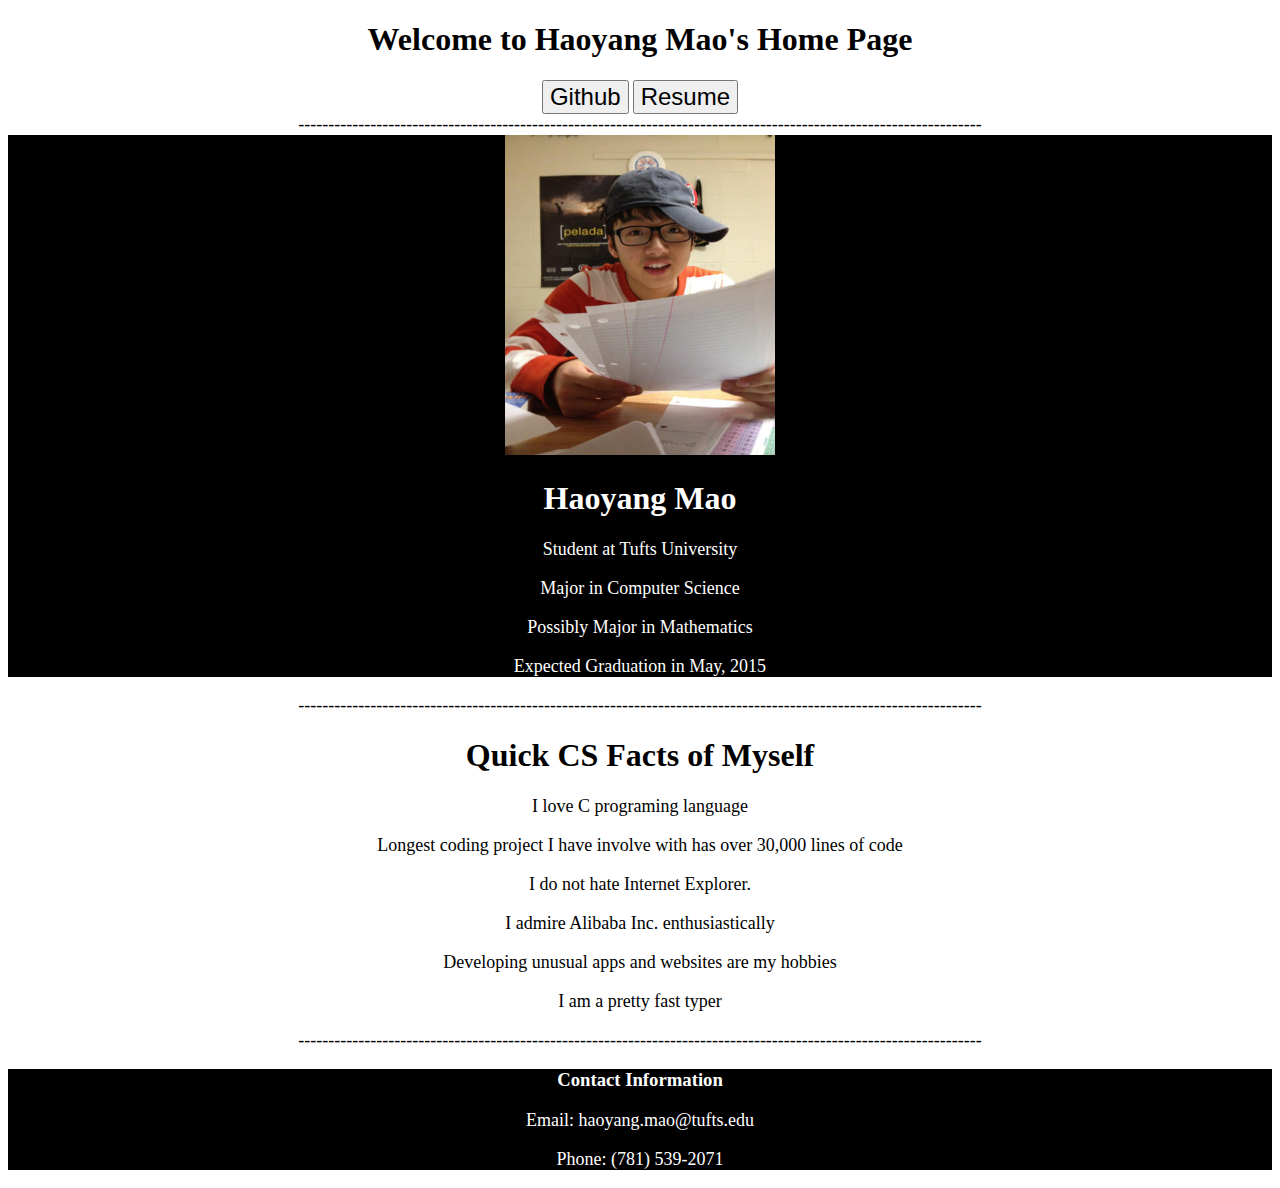
<file: index.html>
<!DOCTYPE html PUBLIC "-//W3C//DTD HTML 4.0 Strict//EN">
<html>

<title>Haoyang Mao's Home Page</title>

<body>



<head>
<div class="num1">
<h1>Welcome to Haoyang Mao's Home Page</h1>
<link rel="stylesheet" type="text/css" href="home.css">
</div>
</head>

<div class="num2">
	<nav>
		<button><a href="https://github.com/maohaoyang">Github</a></button>
		<button><a href="Resume.pdf">Resume</a></button>
	</nav>

</div>

<div class="blank">------------------------------------------------------------------------------------------------------------------</div>


<div class="num3">

  	<div class="head_photo">
    	<img src="head_photo.jpg" alt="Personal_Photo" width="270px" height="320px">
    </div>	
        
  	<h1>Haoyang Mao</h1>
  	<p>Student at Tufts University</p>
  	<p>Major in Computer Science</p>
  	<P>Possibly Major in Mathematics</P>
  	<p>Expected Graduation in May, 2015</p>

</div>


<div class="blank">------------------------------------------------------------------------------------------------------------------</div>


<div class="num4">

	<h1>Quick CS Facts of Myself</h1>
		<p>I love C programing language</p>
		<p>Longest coding project I have involve with has over 30,000 lines of code</p>
		<p>I do not hate Internet Explorer.</p>
		<p>I admire Alibaba Inc. enthusiastically</p>
		<p>Developing unusual apps and websites are my hobbies</p>
		<p>I am a pretty fast typer</p> 
</div>
<div class="blank">------------------------------------------------------------------------------------------------------------------</div>

<div class="num5">
	<h3 class="contact">Contact Information</h3>
	<p>Email: haoyang.mao@tufts.edu</p>
	<p>Phone: (781) 539-2071</p>
</div> 

</div>

</body>
</html>
</file>
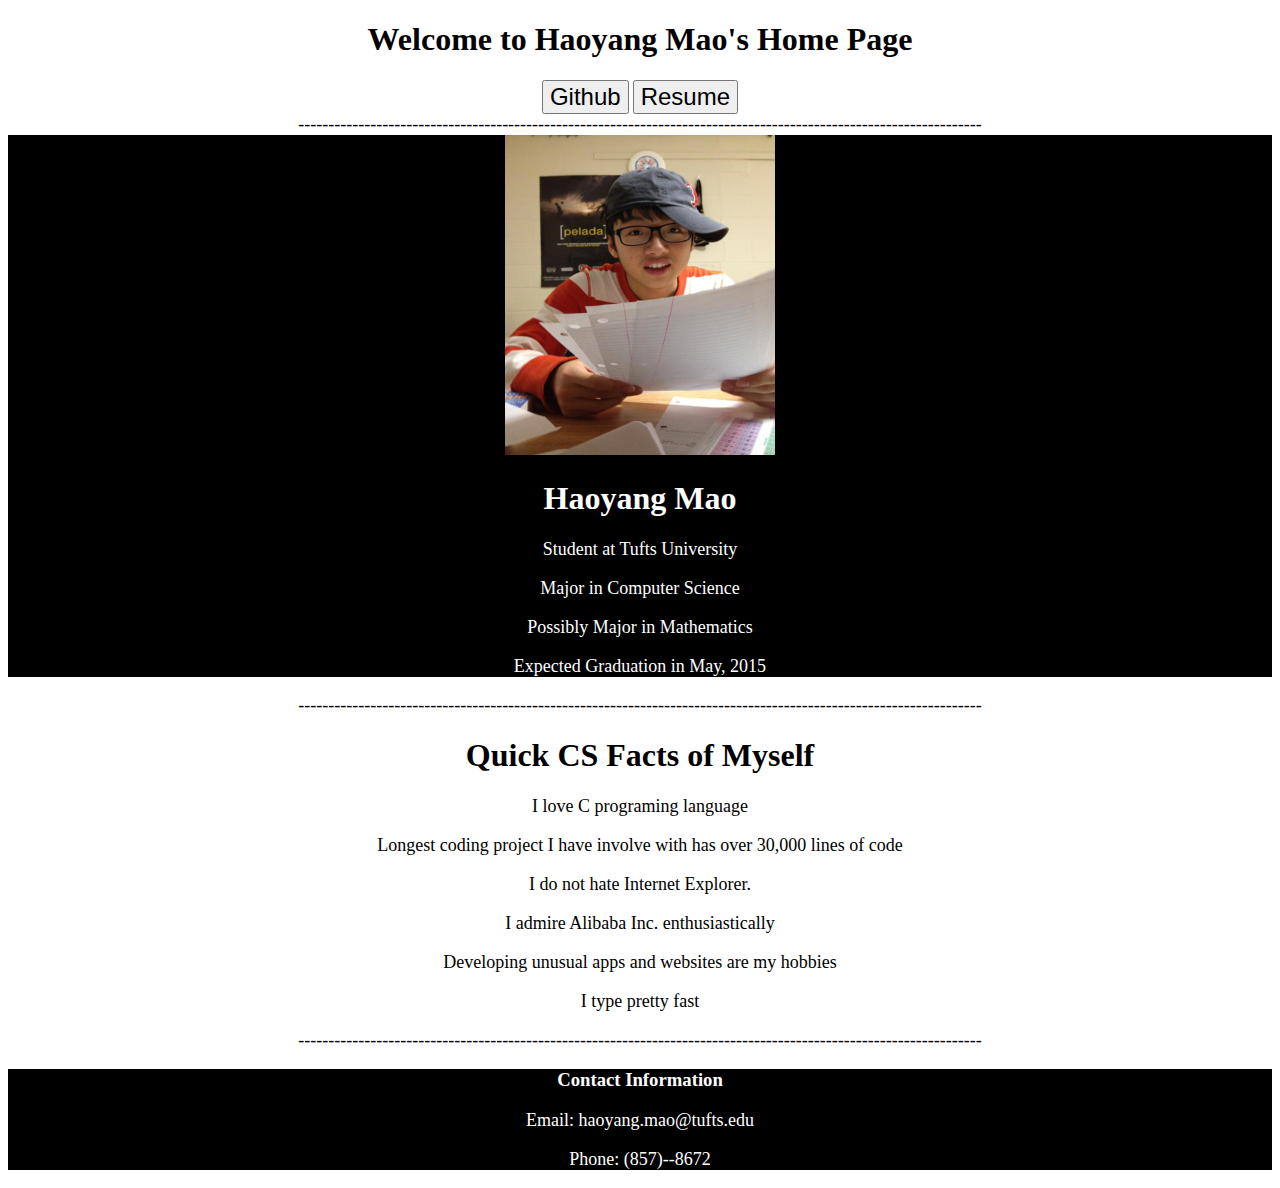
<file: home.html>
<!DOCTYPE html PUBLIC "-//W3C//DTD HTML 4.0 Strict//EN">
<html>

<title>Haoyang Mao's Home Page</title>

<body>



<head>
<div class="num1">
<h1>Welcome to Haoyang Mao's Home Page</h1>
<link rel="stylesheet" type="text/css" href="home.css">
</div>
</head>

<div class="num2">
	<nav>
		<button><a href="https://github.com/maohaoyang">Github</a></button>
		<button><a href="Resume.pdf">Resume</a></button>
	</nav>

</div>

<div class="blank">------------------------------------------------------------------------------------------------------------------</div>


<div class="num3">

  	<div class="head_photo">
    	<img src="head_photo.jpg" alt="Personal_Photo" width="270px" height="320px">
    </div>	
        
  	<h1>Haoyang Mao</h1>
  	<p>Student at Tufts University</p>
  	<p>Major in Computer Science</p>
  	<P>Possibly Major in Mathematics</P>
  	<p>Expected Graduation in May, 2015</p>

</div>


<div class="blank">------------------------------------------------------------------------------------------------------------------</div>


<div class="num4">

	<h1>Quick CS Facts of Myself</h1>
		<p>I love C programing language</p>
		<p>Longest coding project I have involve with has over 30,000 lines of code</p>
		<p>I do not hate Internet Explorer.</p>
		<p>I admire Alibaba Inc. enthusiastically</p>
		<p>Developing unusual apps and websites are my hobbies</p>
		<p>I type pretty fast</p> 
</div>
<div class="blank">------------------------------------------------------------------------------------------------------------------</div>

<div class="num5">
	<h3 class="contact">Contact Information</h3>
	<p>Email: haoyang.mao@tufts.edu</p>
	<p>Phone: (857)--8672</p>
</div> 

</div>

</body>
</html>
</file>
<file: home.css>
a {
	font-size: x-large;
	text-decoration: none;
	color: black;
	
}

p {
	font-size: large;	
}

.blank {
	font-size: large;
	text-align: center;
}

.num1, .num2 {
	background-color: white;
	color: black;
	text-align: center;
}

.num3 {
	background-color: black;
	color: white;
	text-align: center;
}

.num4 {
	background-color: white;
	color: black;
	text-align: center;
}

.num5 {
	background-color: black;
	color: white;
	text-align: center;
}

h1 {
	font-family: fantasy;
}

h3 {
	font-family: fantasy;
}
</file>
